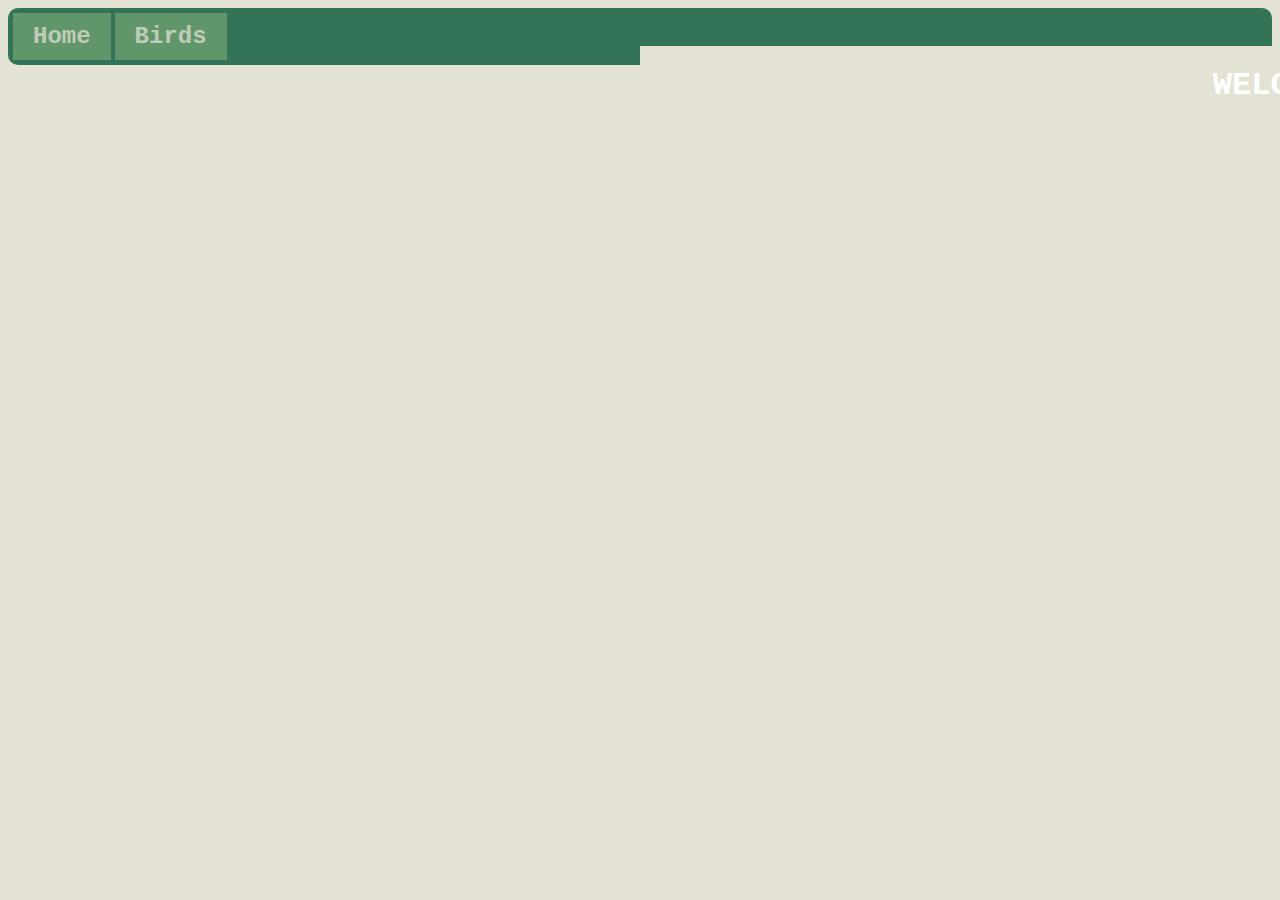
<file: index.html>
<!--
    Marriam Jawaid 
    9/15/2023
    Cal State Fullerton
-->
<!DOCTYPE html>
<html lang="en">
    <head>
        <link rel="stylesheet" type="text/CSS" href="stylessheet.css">
        <meta charset="utf-8">
        <meta name="Author" content="Marriam Jawaid">
        <meta name="Assignment" content="Exercise 2 // Web Front Dev 349 // Ethan Uong">
        <meta name="Page" content="index">
        <title>
            Exercise 2: CSS
        </title>
    </head>
    
<!--Visible Components-->
<body>
    <!--Heading/Navigation Bar-->
    <article>
        <nav>
            <a class="button" href="index.html">Home</a>
            <a class="button" href="birds.html">Birds</a>
        </nav>
        <br/>
    </article>

    <!--Body-->
    <div class="welcome">
        <h1>WELCOME</h1>
    </div>
</body>
</html>

<!--End of Page-->
</file>
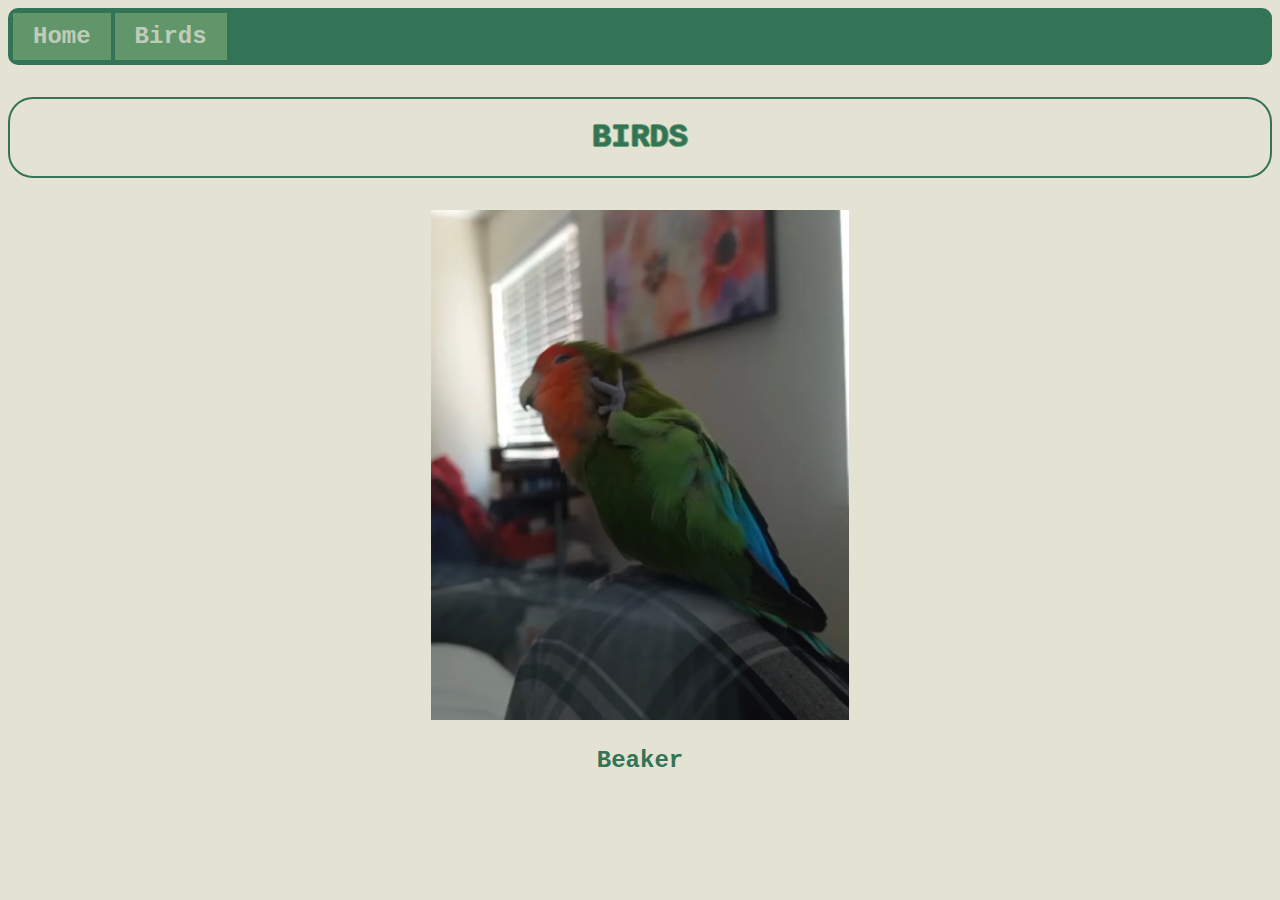
<file: birds.html>
<!--
    Marriam Jawaid 
    9/15/2023
    Cal State Fullerton
-->
<!DOCTYPE html>
<html lang="en">
    <head>
        <link rel="stylesheet" type="text/CSS" href="stylessheet.css">
        <meta charset="utf-8">
        <meta name="Author" content="Marriam Jawaid">
        <meta name="Assignment" content="Exercise 2 // Web Front Dev 349 // Ethan Uong">
        <meta name="Page" content="birds">
        <title>
            Exercise 2: CSS
        </title>
    </head>
 <!--Visible Components-->
<body>
    <!--Heading/Navigation Bar-->
    <article>
        <nav>
            <a class="button" href="index.html">Home</a>
            <a class="button" href="birds.html">Birds</a>
        </nav>
        <h3>BIRDS</h3>
    </article>
    <!--Body-->
    <div class="gallery">
        <a target="_blank" href="IMG_4730.png">
          <img src="IMG_4730.png" alt="Cinque Terre" width="600" height="400">
        </a>
        <div class="dropdown">
            <span><h2>Beaker</h2></span>
            <div class="content">
                <p>Hes just a lil Lovebird!</p>
                <p class="vertical">He's so silly and loud!</p>
            </div>
        </div>
    </div>
    <br/>
</body>
</html>

<!--End of Page-->
</file>
<file: stylessheet.css>
/*
    Marriam Jawaid 
    9/15/2023
    Cal State Fullerton
*/
@media only screen and (max-width: 768px) {
    .galresp{
        width: 100%;
        margin: 6px 0;
    }
}

html{
    position:relative;
}

body{
    background-image: linear-gradient(#e4e3d3, #e4e3d3);
}

h1{
    color:white;
    font-family:'Courier New', Courier, monospace;
}

h2{
    color:#337357;
    font-family:'Courier New', Courier, monospace;
}

h3{
    font-family:'Courier New', Courier, monospace;
    font-size: xx-large;
    color:#337357;
    text-align: center;
    border-radius: 25px;
    border: 2px solid #337357;
    padding: 20px;
    width: auto;
    height: 20%;
    text-shadow: -1px 0 #6d9f71, 0 1px #6d9f71, 1px 0 #6d9f71, 0 -1px #6d9f71;
}

nav{
    position: sticky;
    top: 0;
    background-color: #337357;
    padding:5px;
    border-radius: 10px;
}

a{
    font-family:'Courier New', Courier, monospace;
    font-size: x-large;
    font-weight: bold;
    text-align: center;
    color:#e4e3d3;
    text-align: center;
    text-decoration: none;
    display: inline-block;
}
a.button{
    background-color: #6d9f71; /* Green */
    border: none;
    padding: 10px 20px;
    opacity: 0.8;
}
a:hover{
    opacity: 0.5;
}

div{
    text-align: center;
    top: 50%;
    left: 50%;
    width: 100%;
    height: 100%;
}

div.welcome {
    background-color: #e4e3d3;
    position: absolute;
    animation-name: example;
    animation-duration: 10s;
    animation-iteration-count: infinite;
}
  
@keyframes example {
    0%   {background-color:#e4e3d3; left:0px; top:0px;}
    50%  {background-color:#337357; left:0; top:200px;}
    75%  {background-color:#6d9f71; left:0px; top:200px;}
    100% {background-color:#e4e3d3; left:0px; top:0px;}
}

div.birds{
    width: 100%;
}

div.gallery{
    border: 3px;
    border-color:#6d9f71;
}
div.gallery:hover{
    border: 3px;
    border-color:#337357;
}
div.gallery img{
    width: 33%;
    height: auto;
    object-fit: cover;
}
.galresp{
    padding: 0 6px;
    float: left;
    width: 24.99%;
}

div.dropdown{
    display: inline-block;
}
div.content{
    display:none;
    background-color:#337357;
    max-width: 40%;
    min-width: 30%;
    max-height: 40%;
    box-shadow: 0px 8px 16px 0px rgba(0,0,0,0.2);
    z-index: 1;
    position: absolute;
    column-count: 2;
    column-gap: normal;
}
div.dropdown:hover .content{
    display: block;
}
p{
    color: white;
    font-family:'Courier New', Courier, monospace;
    font-stretch: expanded;
    font-weight: bold;
    font-style: oblique;
    word-wrap: break-word;
}
p.vertical{
    writing-mode: vertical-lr;
}
</file>
